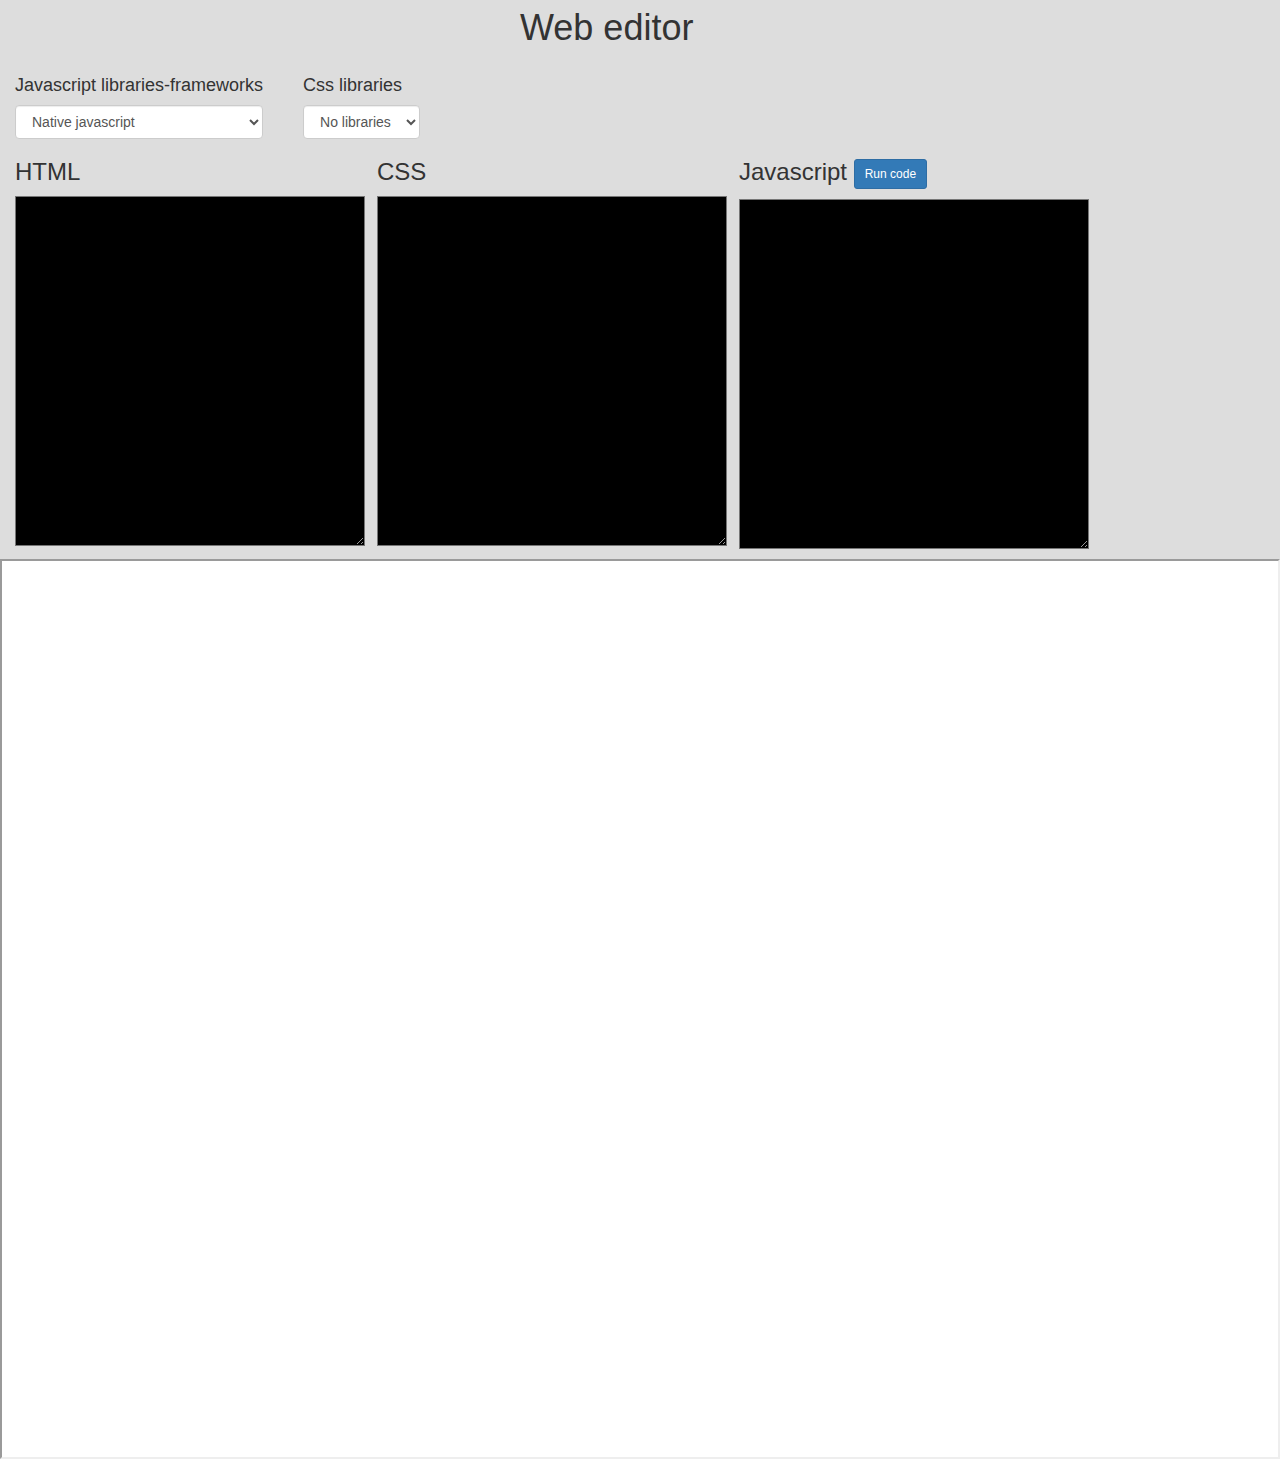
<file: index.html>
<html>
<head>
	<title>Web editor</title>
	<link rel="stylesheet" type="text/css" href="http://netdna.bootstrapcdn.com/bootstrap/3.0.0/css/bootstrap.min.css">
	<link rel="stylesheet" type="text/css" href="css/styles.css">
</head>
<body>

	<div id="wrap">

		<h1 id="title">Web editor</h1>

		<div id="options">
			<div id="js-libs-wrap">
				<h4>Javascript libraries-frameworks</h4>
				<select class="form-control"  id="js-libraries">
					<option value="native">Native javascript</option>
				 	<option value="jquery">Jquery</option>
				  	<option value="angular">Angular js</option>
				  	<option value="backbone">Backbone js</option>
				  	<option value="ember">Ember js</option>
			
				</select>
			</div>

			<div id="css-libs-wrap">
				<h4>Css libraries</h4>
				<select class="form-control"  id="css-libraries">
					<option value="nolib">No libraries</option>
					<option value="bootstrap">Bootstrap</option>
					<option value="resize">Resize</option>
				</select>
			</div>
		</div>

		<div id="wraps-editors">
			<div id="html-edit">
				<h3>HTML</h3>
				<textarea id="code-html"></textarea>
			</div>

			<div id="css-edit">
				<h3>CSS</h3>
				<textarea id="code-css"></textarea>
			</div>

			<div id="js-edit">

				<h3>Javascript <button class="btn btn-primary btn-sm" id="run-js">Run code</button></h3>

				<textarea id="code-js"></textarea>
			</div>
		</div>

		<div style="clear:both"></div>

		<iframe id="code-result"></iframe>
	</div>


	<script src="http://ajax.googleapis.com/ajax/libs/jquery/1.10.2/jquery.min.js"></script>
	<!--<script src="https://google-code-prettify.googlecode.com/svn/loader/run_prettify.js?lang=css&skin=sunburst"></script>-->

	<script type="text/javascript" src="js/main.js"></script>

</body>
</html>
</file>
<file: css/styles.css>
body{
	background: #ddd;
}

#title{
	margin-left: 40%;
	padding: 8px;
}
#wrap{
	background: #ddd;
	width:100%;
	margin-top: -20;
	height: 100%;
	padding: 0;
}


#options{
	margin-left: 15px;
}

#js-libs-wrap, #css-libs-wrap{
	float: left;
	margin-right: 40px;
}

#wraps-editors{
	margin-left: 15px;
	width: 100%;
	clear: both;

}

	#wraps-editors div{
		float: left;
		margin-right: 12px;
	
	}

	#wraps-editors  textarea{
		height: 350px;
		width: 350px;
		overflow: scroll;
		background: black;
		color:white;
		font-family: Arial;
		
	}

#code-result{
	background: white;
	height: 100%;
	padding: 10px;
	width: 100%;
	margin-top: 10px;

}
</file>
